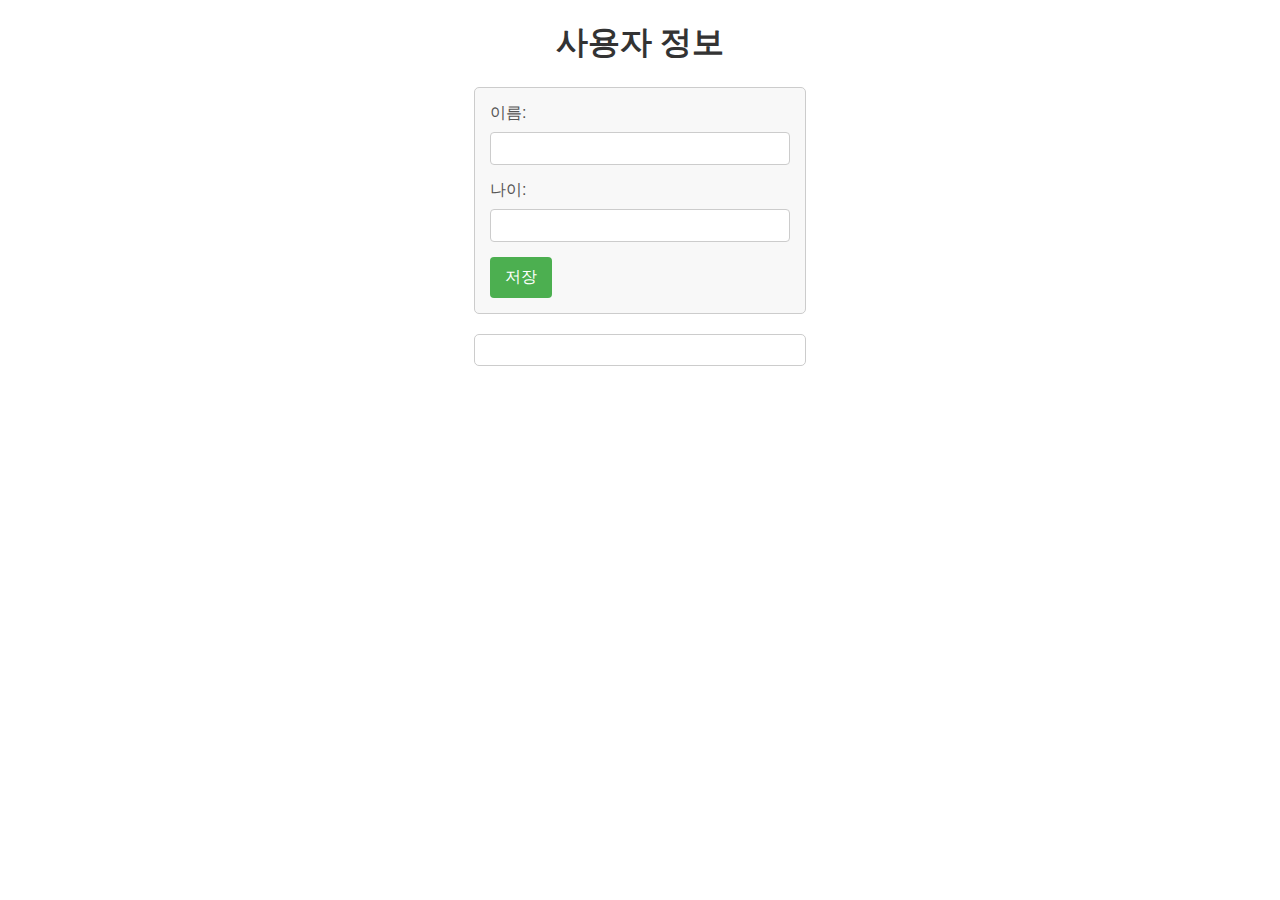
<file: index.html>
<!DOCTYPE html>
<html lang="en">
<head>
    <meta charset="UTF-8">
    <meta name="viewport" content="width=device-width, initial-scale=1.0">
    <title>사용자 정보</title>
    <link rel="stylesheet" type="text/css" href="style.css">
</head>
<body>
    <h1>사용자 정보</h1>
    
    <form id="userInfoForm">
        <label for="name">이름:</label>
        <input type="text" id="name" name="name" required>

        <label for="age">나이:</label>
        <input type="number" id="age" name="age" required>

        <button type="button" onclick="saveUserInfo()">저장</button>
    </form>

    <div id="displayUserInfo"></div>

    <script src="script.js"></script>
</body>
</html>
</file>
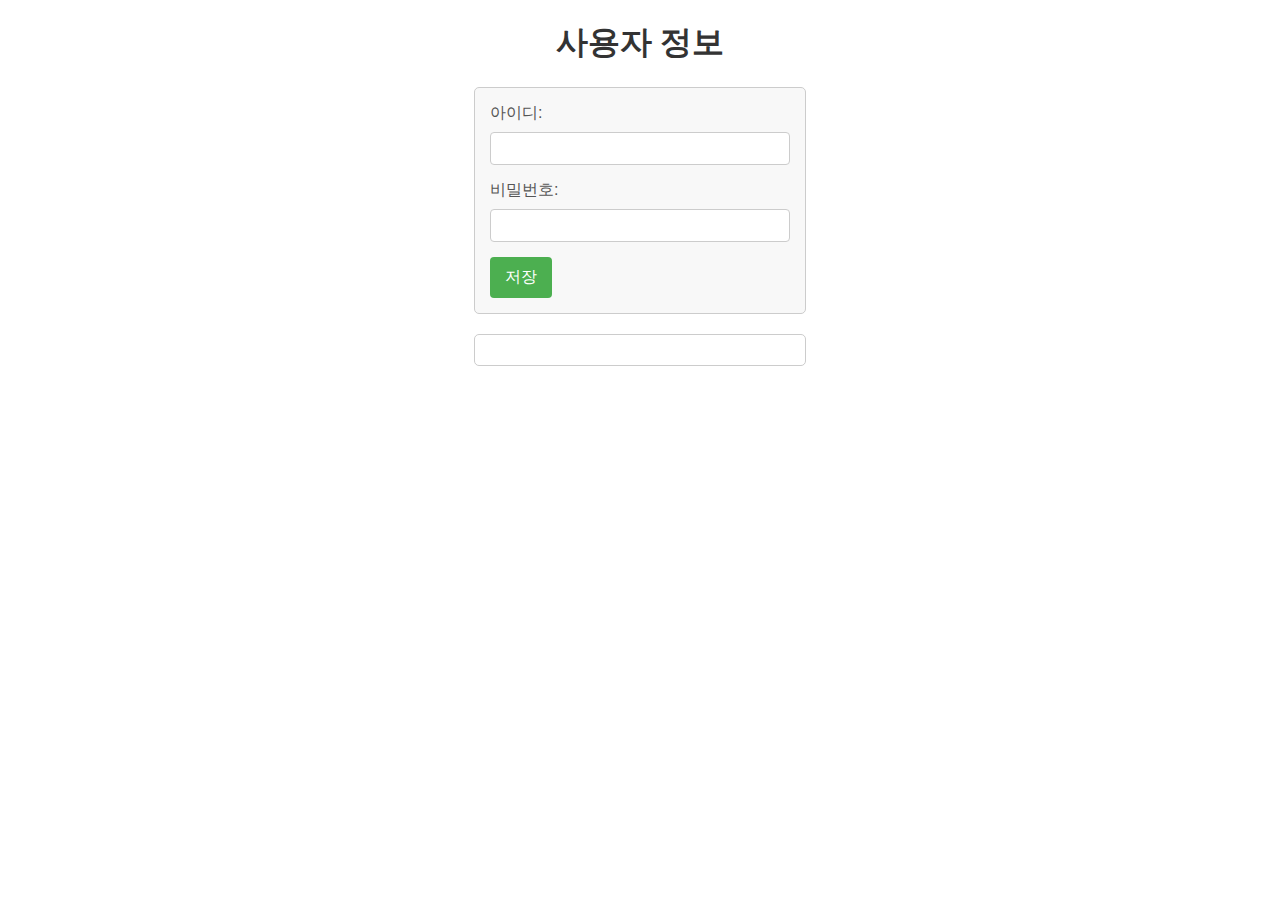
<file: public/index.html>
<!DOCTYPE html>
<html lang="en">
<head>
    <meta charset="UTF-8">
    <meta name="viewport" content="width=device-width, initial-scale=1.0">
    <title>사용자 정보</title>
    <link rel="stylesheet" type="text/css" href="style.css">
</head>
<body>
    <h1>사용자 정보</h1>
    
    <form id="userInfoForm">
        <label for="username">아이디:</label>
        <input type="text" id="username" name="username" required>

        <label for="password">비밀번호:</label>
        <input type="password" id="password" name="password" required>

        <button type="button" onclick="saveUserInfo()">저장</button>
    </form>

    <div id="displayUserInfo"></div>

    <script src="script.js"></script>
</body>
</html>
</file>
<file: style.css>
body {
    font-family: Arial, sans-serif;
    margin: 20px;
}

h1 {
    text-align: center;
    color: #333;
}

form {
    max-width: 300px;
    margin: 20px auto;
    padding: 15px;
    border: 1px solid #ccc;
    border-radius: 5px;
    background-color: #f8f8f8;
}

label {
    display: block;
    margin-bottom: 8px;
    color: #555;
}

input {
    width: 100%;
    padding: 8px;
    margin-bottom: 15px;
    box-sizing: border-box;
    border: 1px solid #ccc;
    border-radius: 4px;
}

button {
    background-color: #4caf50;
    color: white;
    padding: 10px 15px;
    border: none;
    border-radius: 4px;
    cursor: pointer;
    font-size: 16px;
}

button:hover {
    background-color: #45a049;
}

#displayUserInfo {
    max-width: 300px;
    margin: 20px auto;
    padding: 15px;
    border: 1px solid #ccc;
    border-radius: 5px;
    background-color: #fff;
}
</file>
<file: public/style.css>
body {
    font-family: Arial, sans-serif;
    margin: 20px;
}

h1 {
    text-align: center;
    color: #333;
}

form {
    max-width: 300px;
    margin: 20px auto;
    padding: 15px;
    border: 1px solid #ccc;
    border-radius: 5px;
    background-color: #f8f8f8;
}

label {
    display: block;
    margin-bottom: 8px;
    color: #555;
}

input {
    width: 100%;
    padding: 8px;
    margin-bottom: 15px;
    box-sizing: border-box;
    border: 1px solid #ccc;
    border-radius: 4px;
}

button {
    background-color: #4caf50;
    color: white;
    padding: 10px 15px;
    border: none;
    border-radius: 4px;
    cursor: pointer;
    font-size: 16px;
}

button:hover {
    background-color: #45a049;
}

#displayUserInfo {
    max-width: 300px;
    margin: 20px auto;
    padding: 15px;
    border: 1px solid #ccc;
    border-radius: 5px;
    background-color: #fff;
}
</file>
